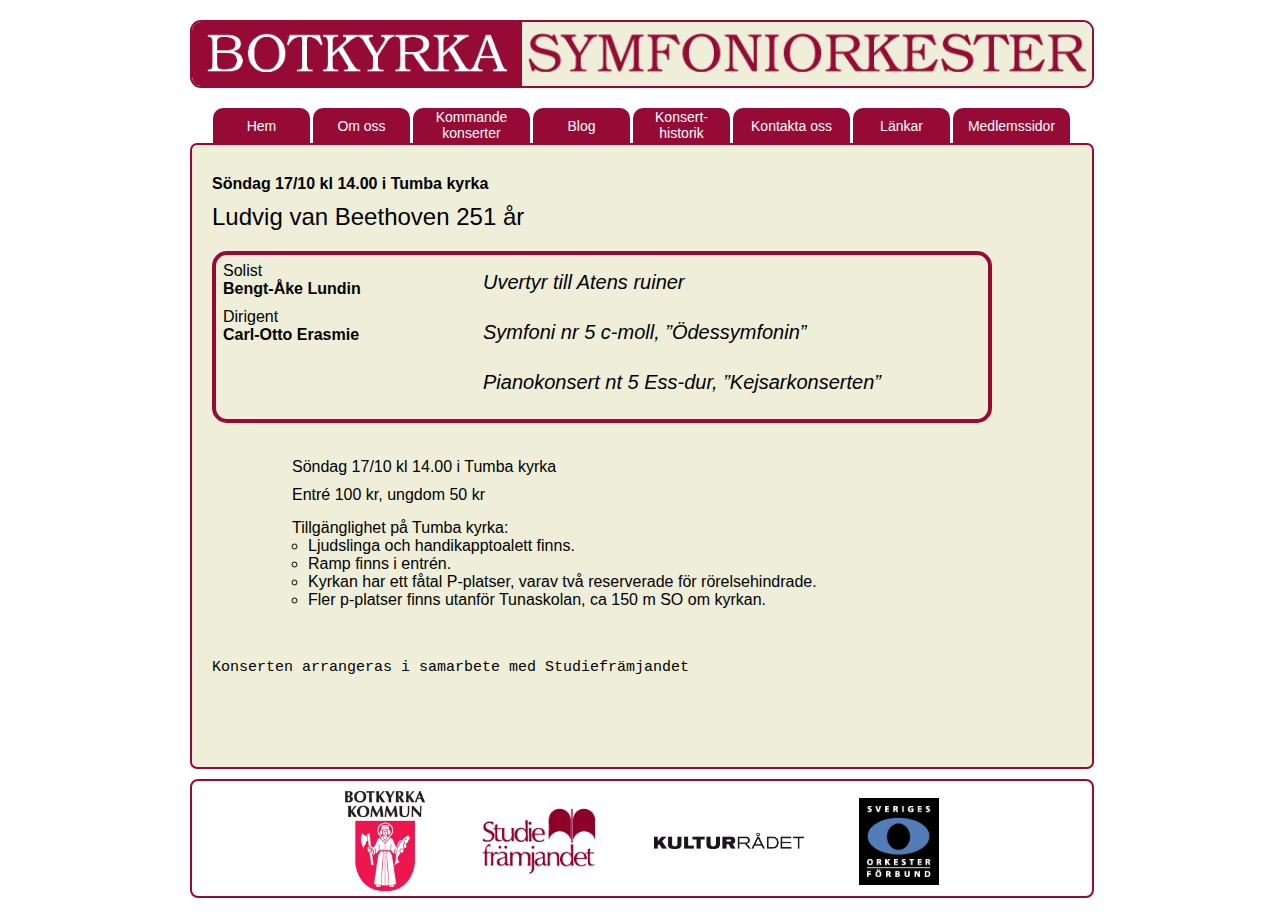
<file: index.html>
<!DOCTYPE html PUBLIC "-//W3C//DTD XHTML 1.0 Transitional//EN" "http://www.w3.org/TR/xhtml1/DTD/xhtml1-transitional.dtd">
<html>
  <head>
    <link rel="stylesheet" type="text/css" href="botkyrkasymfoniorkester.css">
    <script src="javascripts/jquery1_8_2.min.js"></script>
    <script type="text/javascript" src="javascripts/botkyrkasymfoniorkester.js?v1"></script>

    <meta name="keywords" content="botkyrka, orkester, symfoniorkester">
    <meta name="description" content="orkester i botkyrka">
    <title>BOTKYRKA SYMFONIORKESTER</title>
  </head>
  <body>
    <div class="bs_body">
      <div class="bs_title">
        <div id="title_left">
<img id="title_left" src="pictures/logga_text_left.png"/>
        </div>
        <div id="title_right">
<img id="title_left" src="pictures/logga_text_right.png"/>
        </div>
      </div>

      <div class="bs_main_menu">
        <ul id="main_menu">
          <li id="home">
<a src="home" href="#">Hem</a>
          </li>
          <li id="about_history">
<a src="about_history" href="#">Om oss</a>
            <ul id="main_menu_sub_menu">
              <li>
<a src="about_history" href="#">Historik</a>
              </li>
              <li>
<a src="conductor" href="#">Dirigent</a>
              </li>
              <li>
<a src="board" href="#">Styrelse</a>
              </li>
            </ul>
          </li>
          <li id="coming_concerts">
<a src="coming_concerts" href="#">Kommande konserter</a>
          </li>
          <li id="blog">
					<a>Blog</a>
          </li>
          <li id="concert_history">
<a src="concert_history" href="#">Konsert- historik</a>
          </li>
          <li id="contact">
<a src="contact" href="#">Kontakta oss</a>
          </li>
          <li id="links">
<a src="links" href="#">L&auml;nkar</a>
          </li>
          <li id="members">
					<a>Medlemssidor</a>
					<!--
<a src="members" href="members/members.html">Medlemssidor</a>
            <ul id="main_menu_sub_menu">
              <li>
Rep- och konsertschema
              </li>
              <li>
Medlemsmatrikel
              <li>
              <li>
F&ouml;reningens stadgar
              </li>
            </ul>
						-->
          </li>
        </ul>
      </div>

      <div class="bs_main_frame">
      </div>

      <div class="bs_footer">
<a target="_blank" href="http://www.botkyrka.se/"><img id="footer_botkyrka_kommun" src="pictures/botkyrka_kommun.jpg" /></a>
<a target="_blank" href="http://www.studieframjandet.se/"><img id="footer_studieframjandet" src="pictures/studieframjandet.gif" /></a>
<a target="_blank" href="http://www.kulturradet.se/"><img id="footer_kulturradet" src="pictures/kulturradet.gif" /></a>
<a target="_blank" href="http://www.orkester.nu"><img id="footer_sveriges_orkesterforbund" src="pictures/sveriges_orkesterforbund.jpg" /></a>
      </div>
    </div>
  </body>
</html>
</file>
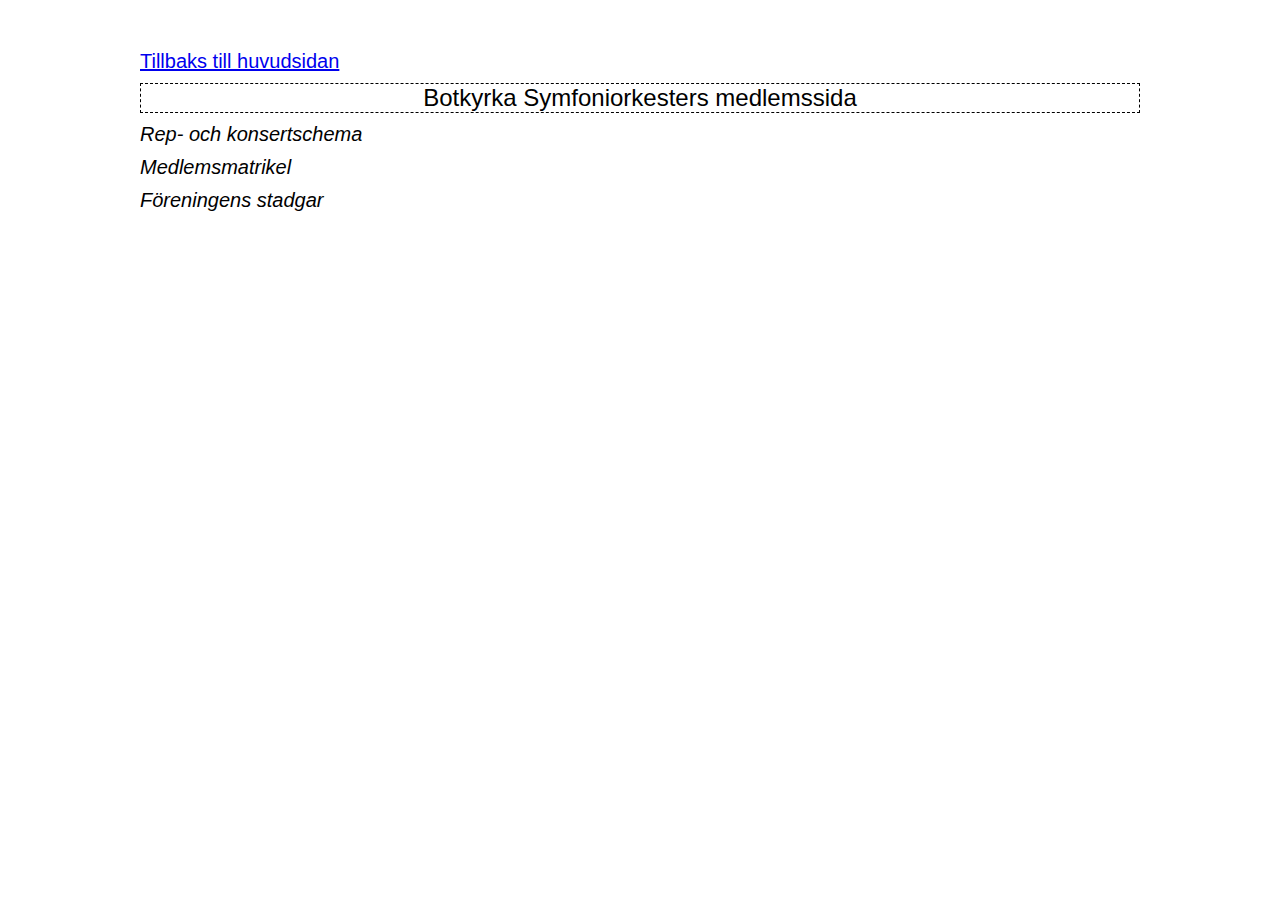
<file: members/members.html>
<!DOCTYPE html PUBLIC "-//W3C//DTD XHTML 1.0 Transitional//EN" "http://www.w3.org/TR/xhtml1/DTD/xhtml1-transitional.dtd">
<html>
  <head>
    <link rel="stylesheet" type="text/css" href="members.css">
  </head>
  <body>
 
    <div class="members_body">
<a href="http://botkyrkasymfoniorkester.se">Tillbaks till huvudsidan</a>
      <div id="members_title">
Botkyrka Symfoniorkesters medlemssida
      </div>

      <div id="members_category">
Rep- och konsertschema
      </div>

      <div id="members_category">
Medlemsmatrikel
      </div>

      <div id="members_category">
Föreningens stadgar
      </div>
    </div>
  </body>
</html>
</file>
<file: botkyrkasymfoniorkester.css>
a
{
  text-decoration : none;
  color : black;
}

ul
{
  list-style : none;
  margin : 0;
  padding : 0;
}

img
{
  border : 0;
}

ul#wide_list li
{
  line-height : 24px;
}

div.clear_both
{
  clear : both;
}

body
{
  top : 0;
  left : 0;
  margin : 0;
  padding : 0;
}

div.bs_body
{
  position : relative;
  margin-left : auto;
  margin-right : auto;
  font-family: georgia, verdana, arial, tahoma, helvetica, sans-serif;
  font-size : 16px;
  width : 900px;
}

div.bs_title
{
  overflow : hidden;
  margin-top : 20px;
  width : 100%;
  line-height : 52px;
  font-size : 52px;
  text-align : center;
  border : 2px solid #960b36;
  border-radius : 11px;
}

div#title_left
{
  float : left;
  padding-bottom : 4px;
  width : 330px;
  color : white;
  background-color : #960b36;
  border-top-left-radius : 8px;
  border-bottom-left-radius : 8px;
}

img#title_left,
img#title_right
{
  padding-top : 10px;
  padding-bottom: 10px;
  height : 40px;
}

div#title_right
{
  float : left;
  padding-bottom : 4px;
  width : 570px;
  color : #960b36;
  background-color : #efefd9;
  border-top-right-radius : 8px;
  border-bottom-right-radius : 8px;
}

div.bs_main_menu
{
  width : 880px;
  margin-top : 20px;
  padding-left : 20px;
  height : 35px;
  font-size : 14px;
}

ul#main_menu 
{
  text-align : center;
  height : 100%;
}

ul#main_menu li
{
  margin-left : 3px;
  float : left;
  width : 97px;
  border-top-left-radius : 10px;
  border-top-right-radius : 10px;
  background-color : #960b36;
}

ul#main_menu li#coming_concerts,
ul#main_menu li#contact,
ul#main_menu li#members
{
  width : 117px;
}

ul#main_menu li a
{
  color : white;
  display : block;
	padding-top : 10px;
	height : 25px;
}

ul#main_menu li#coming_concerts a,
ul#main_menu li#concert_history a
{
	padding-top : 1px;
	height : 34px;
}

ul#main_menu li a:hover
{
  color : white;
  background-color : #ff6d00;
  border-top-left-radius : 10px;
  border-top-right-radius : 10px;
}

ul#main_menu_sub_menu
{
  position : absolute;
  display : none;
}

ul#main_menu_sub_menu li 
{
  float : none;
  width : 200px;
  line-height : 26px;
  border-radius : 0;
  background-color : #efefd9;
  border-bottom : dashed 1px #960b36; 
  border-left : solid 3px #960b36; 
  border-right : solid 3px #960b36; 
}

ul#main_menu_sub_menu li a
{
  color : black;
}

ul#main_menu_sub_menu li a:hover
{
  border-radius : 0;
}

div.bs_main_frame
{
  width : 900px;
  overflow : hidden;
  border : 2px solid #960b36;
  border-radius : 7px;
  background-color : #efefd9;
}

div#this_concert
{
  float : left;
  width : 780px;
  min-height : 550px;
  padding-top : 30px;
  padding-left : 20px;
  padding-right : 20px;
  border-right : 1px solid #efefd9;
}

div#this_concert_flyer
{
  float : left;
  margin : 15px;
  width : 245px;
  padding-top : 5px;
  padding-bottom : 5px;
  font-size : 12px;
  text-align : center;
  border : 1px solid #efefd9;
  border-radius : 15px;
}

div#this_concert_flyer img
{
  width : 200px;
}

div#miscalleneous
{
  float : left;
  margin : 15px;
  padding : 10px;
  width : 225px;
  text-align : center;
  border : 1px solid #960b36;
  border-radius : 15px;
  font-size : 12px;
  font-style : italic;
  margin-top : 84px;
}

div.bs_footer
{
  width : 100%;
  margin-top : 10px;
  margin-bottom : 20px;
  padding-top : 10px;
  text-align : center;
  border : 2px solid #960b36;
  border-radius : 8px;
}

img#footer_botkyrka_kommun,
img#footer_sveriges_orkesterforbund,
img#footer_studieframjandet,
img#footer_kulturradet
{
  margin-right : 25px;
  margin-left : 25px;
  padding-bottom : 5px;
  vertical-align : middle;
}

img#footer_botkyrka_kommun
{
  width : 80px;
} 

img#footer_studieframjandet
{
  width : 120px;
}

img#footer_kulturradet
{
  width : 150px;
}

img#footer_sveriges_orkesterforbund
{
  width : 80px;
}

div#member_instrument
{
  float : left;
  width : 100px;
}

ul#member_list
{
  float : left;
  margin-bottom : 10px;
  margin-right : 40px;
}

div#this_concert_name
{
  float : left;
  width : 360px;
  font-weight : bold;
}

div#this_concert_date
{
  float : left;
  width : 500px;
  font-weight : bold;
}

div#this_concert_frame
{
  margin-top : 20px;
  padding : 7px;
  overflow : hidden;
  border : 4px solid #960b36;
  border-radius : 15px;
}

ul#this_concert_artists
{
  float : left;
  width : 230px;
  padding-right : 20px;
}

ul#this_concert_program
{
  float : left;
  width : 500px;
}

ul#this_concert_artists li,
ul#this_concert_program li
{
  margin-bottom : 10px;
}

span#this_concert_artist,
span#this_concert_composer
{
  font-weight : bold;
}

span#this_concert_piece
{
  padding-left : 10px;
  font-style : italic;
}

div#this_concert_time_place
{
  margin-top : 30px;
  padding-left : 80px;
  line-height : 28px;
}

div#tillganglighet
{
  margin-top: 10px;
  padding-left : 80px;
  width : 600px;
  font-size: 16px;
}

div#tillganglighet ul
{
  list-style-type: circle; 
  padding-left: 16px;
}

div#this_concert_footer
{
  clear: both;
  margin-top : 50px;
  margin-bottom : 15px;
  font-size : 15px;
  font-family : monospace;
}

img#this_concert_misc_picture
{
  width : 180px;
}

div#content_about,
div#content_coming_concerts,
div#content_concert_history,
div#content_contact
{
  padding-left : 50px;
  padding-right : 50px;
	padding-top : 30px;
	padding-bottom : 30px;
}

div#content_about
{
	padding-left : 100px;
	padding-right : 100px;
}

div#content_title
{
	margin-top : 10px;
	margin-bottom : 15px;
}
</file>
<file: members/members.css>
body
{
  top : 0;
  left : 0;
  margin : 0;
  padding : 0;
}

div.members_body
{
  position : relative;
  margin-top : 50px;
  margin-left : auto;
  margin-right : auto;
  width : 1000px;
  font-family: verdana, arial, tahoma, helvetica, sans-serif;
  font-size : 20px;
}

div#members_title
{
  text-align : center;
  font-size : 24px;
  border : dashed 1px black;
  margin-top : 10px;
}

div#members_category
{
  font-style : italic;
  width : 100%;
  margin-top : 10px;
}
</file>
